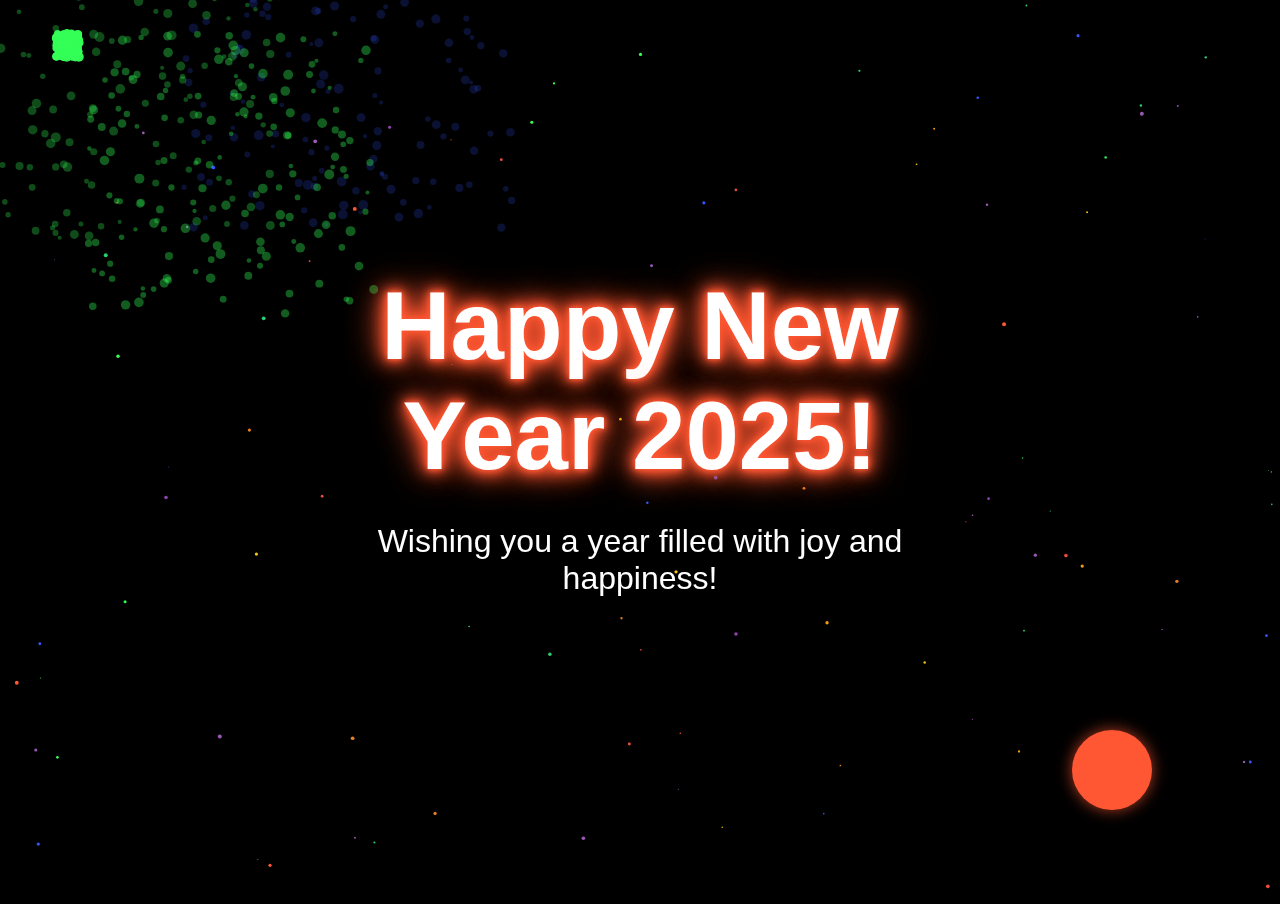
<file: index.html>
<!DOCTYPE html>
<html lang="en">
<head>
    <meta charset="UTF-8">
    <meta name="viewport" content="width=device-width, initial-scale=1.0">
    <title>Happy New Year 2025!</title>
    <link rel="stylesheet" href="styles2.css">
</head>
<body>
    <div class="container">
        <h1>Happy New Year 2025!</h1>
        <p class="message">Wishing you a year filled with joy and happiness!</p>
    </div>

    <canvas id="fireworksCanvas"></canvas>

    <!-- The 'Next' Ball that Navigates to the New Page -->
    <div id="nextBall" class="next-ball"></div>

    <script src="script1.js"></script>
</body>
</html>
</file>
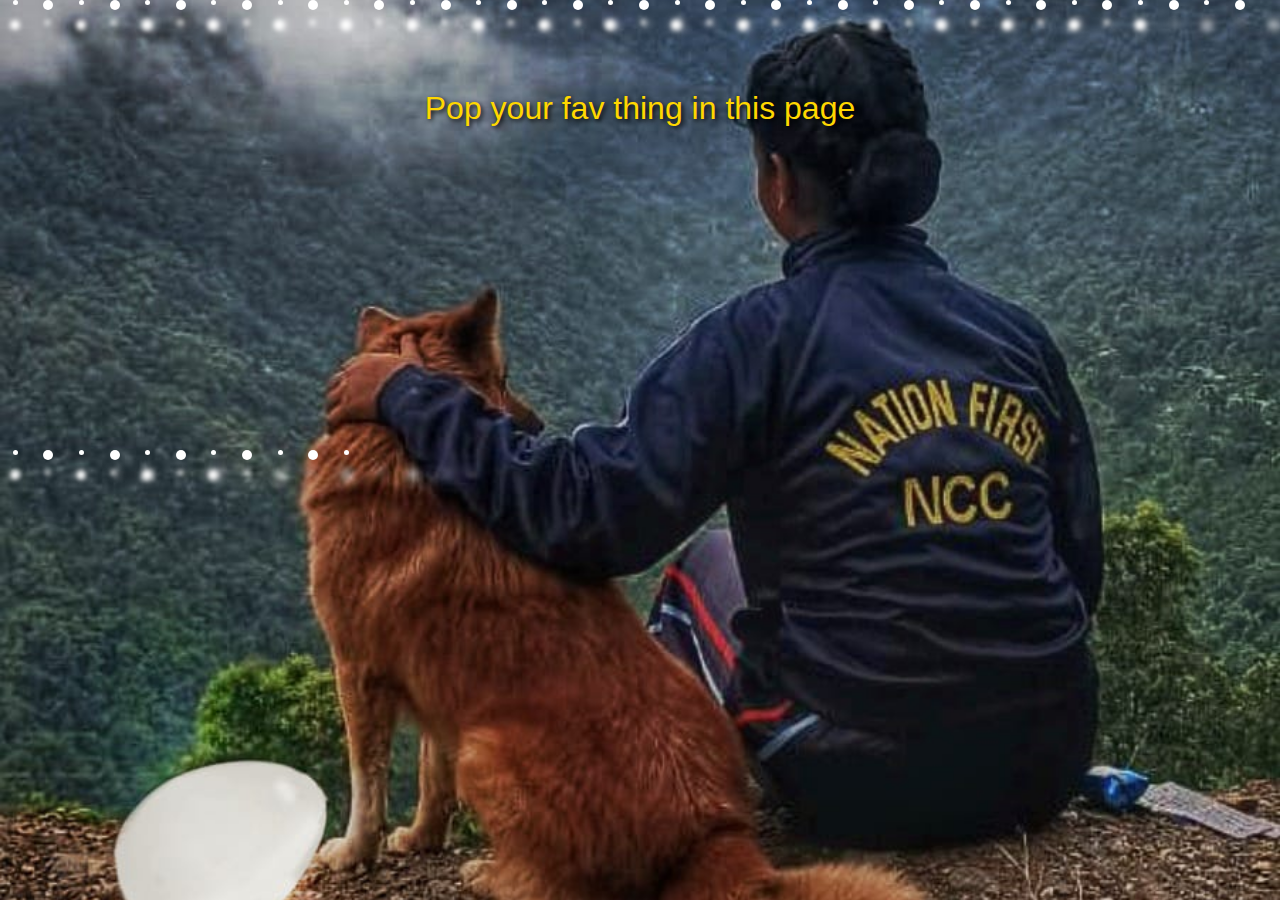
<file: index1.html>
<!DOCTYPE html>
<html lang="en">
<head>
  <meta charset="UTF-8">
  <meta name="viewport" content="width=device-width, initial-scale=1.0">
  <title>Interactive Image Page</title>
  <style>
    body {
      margin: 0;
      padding: 0;
      overflow: hidden;
      background-color: black;
      font-family: Arial, sans-serif;
    }

    .container {
      position: relative;
      width: 100vw;
      height: 100vw; /* Ensures the container is square (1:1 ratio) */
      max-height: 100vh; /* Prevents the container from exceeding the viewport height */
      display: flex;
      justify-content: center;
      align-items: center;
      background-color: black; /* Black background */
    }

    .container img {
      width: 100%;
      height: 100%;
      object-fit: cover; /* Ensures the image fills the square without distortion */
      position: absolute;
      top: 0;
      left: 0;
    }

    .text-overlay {
      position: absolute;
      top: 10%;
      left: 50%;
      transform: translateX(-50%);
      color: gold;
      font-size: 2rem;
      text-shadow: 2px 2px 5px black;
      text-align: center;
    }

    .container .snow {
      position: absolute;
      top: 0;
      left: 0;
      width: 100%;
      height: 100%;
      display: flex;
      flex-wrap: wrap;
      overflow: hidden;
    }

    .container .snow span {
      position: relative;
      min-width: 5px;
      height: 5px;
      background: #fff;
      border-radius: 100%;
      margin: 0 1vw;
      box-shadow: -100px 20px 5px #fff,
        100px 20px 10px #fff;
      animation: animateSnow 15s linear infinite;
      animation-duration: calc(75s / var(--i));
    }

    .container .snow span:nth-child(even) {
      min-width: 10px;
      height: 10px;
    }

    @keyframes animateSnow {
      0% {
        transform: translateY(-10vh);
      }
      100% {
        transform: translateY(100vh);
      }
    }

    .click-area {
      position: absolute;
      width: 25%;
      height: 25%;
      top: 75%;
      right: 75%;
      cursor: pointer;
      z-index: 2;
    }

    #additional-text {
      display: none;
      position: absolute;
      top: 60%;
      left: 50%;
      transform: translateX(-50%);
      color: rgb(168, 19, 205);
      font-style: italic;
      text-align: center;
      font-size: 1.5rem;
    }

    /* Mobile responsiveness */
    @media (max-width: 768px) {
      .container {
        width: 90vw;
        height: 90vw; /* Make the container slightly smaller on mobile */
      }

      .container img {
        width: 100%;
        height: 100%;
        object-fit: cover;
      }

      .text-overlay {
        font-size: 1.5rem;
      }

      .click-area {
        width: 50%;
        height: 50%;
        top: 60%;
        right: 60%;
      }

      #additional-text {
        font-size: 1.2rem;
        top: 70%;
      }

      .snow span {
        animation-duration: calc(40s / var(--i));
      }
    }

    @media (max-width: 480px) {
      .container {
        width: 80vw;
        height: 80vw; /* Further reduce size on smaller screens */
      }

      .text-overlay {
        font-size: 1rem;
        top: 5%;
      }

      .click-area {
        width: 60%;
        height: 60%;
        top: 55%;
        right: 55%;
      }

      #additional-text {
        font-size: 1rem;
        top: 75%;
      }
    }
  </style>
</head>
<body>
  <div class="container">
    <img id="image" src="image1.jpg" alt="Interactive Image">
    <div class="text-overlay" id="text">Pop your fav thing in this page</div>
    <div class="snow">
      <span style="--i:11;"></span>
      <span style="--i:12;"></span>
      <span style="--i:24;"></span>
      <span style="--i:10;"></span>
      <span style="--i:14;"></span>
      <span style="--i:23;"></span>
      <span style="--i:18;"></span>
      <span style="--i:16;"></span>
      <span style="--i:19;"></span>
      <span style="--i:20;"></span>
      <span style="--i:22;"></span>
      <span style="--i:25;"></span>
      <span style="--i:18;"></span>
      <span style="--i:21;"></span>
      <span style="--i:18;"></span>
      <span style="--i:21;"></span>
      <span style="--i:13;"></span>
      <span style="--i:15;"></span>
      <span style="--i:26;"></span>
      <span style="--i:17;"></span>
      <span style="--i:13;"></span>
      <span style="--i:28;"></span>
      <span style="--i:11;"></span>
      <span style="--i:12;"></span>
      <span style="--i:11;"></span>
      <span style="--i:12;"></span>
      <span style="--i:24;"></span>
      <span style="--i:10;"></span>
      <span style="--i:14;"></span>
      <span style="--i:23;"></span>
      <span style="--i:18;"></span>
      <span style="--i:16;"></span>
      <span style="--i:19;"></span>
      <span style="--i:20;"></span>
      <span style="--i:22;"></span>
      <span style="--i:25;"></span>
      <span style="--i:18;"></span>
      <span style="--i:21;"></span>
      <span style="--i:18;"></span>
      <span style="--i:21;"></span>
      <span style="--i:13;"></span>
      <span style="--i:15;"></span>
      <span style="--i:26;"></span>
      <span style="--i:17;"></span>
      <span style="--i:13;"></span>
      <span style="--i:28;"></span>
      <span style="--i:11;"></span>
      <span style="--i:12;"></span>
      <span style="--i:24;"></span>
    </div>
    <div class="click-area" onclick="changeImage()"></div>
    <div id="additional-text">
      <p>I Hope ,You Listen All Things In Video.For changing you dp that day i told ,'tumi ek ta valo kaj korecho!'</p>
      <p>It is just Things nothing is serious just for Fun</p>
      <p>Review & Rating  Dena</p>
    </div>
  </div>

  <script>
    let currentImage = 1;

    function changeImage() {
      currentImage = currentImage === 1 ? 2 : 1;
      document.getElementById("image").src = currentImage === 1 ? "image1.jpg" : "image2.jpg";
      document.getElementById("text").innerText = currentImage === 1 ? 
        "Click your fav thing in this page" : "Happy New Year Again!!";
         // Show or hide the additional text based on the current image
    const additionalText = document.getElementById("additional-text");
    additionalText.style.display = currentImage === 2 ? "block" : "none";

    }
  </script>
</body>
</html>
</file>
<file: styles2.css>
/* Basic reset and styling */
body {
    margin: 0;
    overflow: hidden;
    background-color: black;
    color: white;
    font-family: 'Arial', sans-serif;
    text-align: center;
}

.container {
    position: absolute;
    top: 50%;
    left: 50%;
    transform: translate(-50%, -50%);
    z-index: 10;
}

h1 {
    font-size: 6em; /* Default for desktop */
    margin: 0;
    text-shadow: 
        0 0 5px #FF5733, 
        0 0 10px #FF5733, 
        0 0 15px #FF5733, 
        0 0 20px #FF5733, 
        0 0 30px #FF5733, 
        0 0 40px #FF5733; /* Glowing effect */
}

.message {
    font-size: 2em; /* Default for desktop */
}

/* Styling for the next clickable ball */
.next-ball {
    position: absolute;
    bottom: 10%;
    right: 10%; /* Position the ball in the bottom-right corner */
    width: 80px;
    height: 80px;
    background-color: #FF5733;
    border-radius: 50%;
    cursor: pointer;
    box-shadow: 0 0 15px rgba(255, 87, 51, 0.7);
    animation: pulse 2s infinite ease-in-out;
    transition: background-color 0.3s ease-in-out;
}

.next-ball:hover {
    background-color: #F1C40F;
    box-shadow: 0 0 20px rgba(241, 196, 15, 0.8);
}

/* Pulse animation */
@keyframes pulse {
    0% {
        transform: translateX(-50%) scale(1);
    }
    50% {
        transform: translateX(-50%) scale(1.1);
    }
    100% {
        transform: translateX(-50%) scale(1);
    }
}

/* Responsive adjustments */
@media (max-width: 600px) {
    h1 {
        font-size: 4em; /* Smaller font for mobile */
    }
    .message {
        font-size: 1.5em; /* Adjust message size on mobile */
    }
}
</file>
